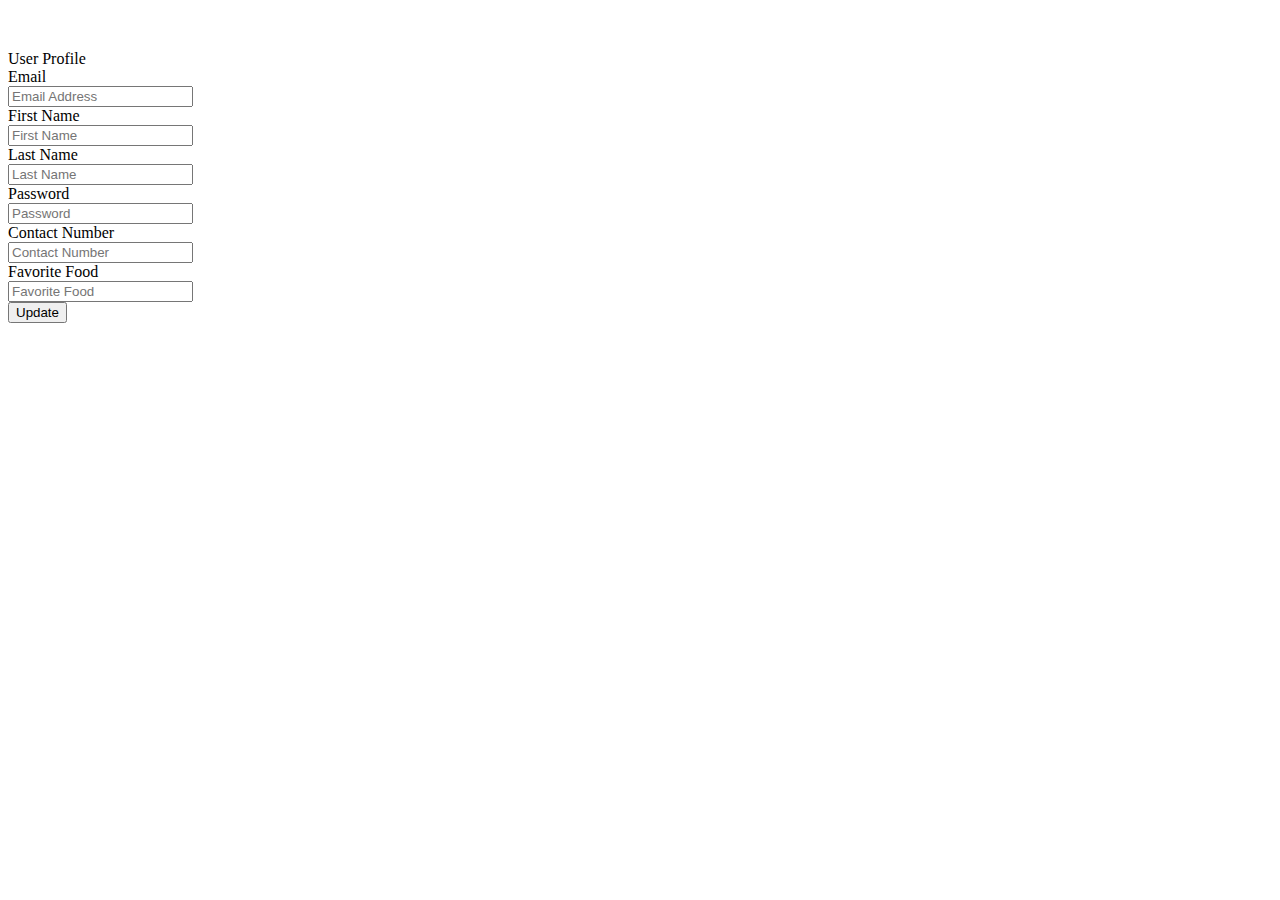
<file: WebContent/UserProfile.html>
<!DOCTYPE html>
<html>
<head>
<meta charset="ISO-8859-1">
<title>User Profile</title>
<style>
h1{
	color: red;
}
</style>
</head>
<body ng-app="myApp" ng-controller="homeCtrl">
<div id="profilebox" style="margin-top:50px" class="mainbox col-md-6 col-md-offset-3 col-sm-8 col-sm-offset-2">
                    <div class="panel panel-info">
                        <div class="panel-heading">
                            <div class="panel-title">User Profile</div>
                        </div>  
                        <div class="panel-body" >
                            <form id="profileform" class="form-horizontal" role="form" ng-submit="updateAccount()">
                                
                                <div id="signupalert" style="display:none" class="alert alert-danger">
                                    <p>Error:</p>
                                    <span></span>
                                </div>  
                                <div class="form-group">
                                    <label for="email" class="col-md-3 control-label">Email</label>
                                    <div class="col-md-9">
                                        <input type="text" class="form-control" name="email" ng-model="user.emailid" placeholder="Email Address">
                                    </div>
                                </div>
                                    
                                <div class="form-group">
                                    <label for="firstname" class="col-md-3 control-label">First Name</label>
                                    <div class="col-md-9">
                                        <input type="text" class="form-control" name="firstname" ng-model="user.firstname" placeholder="First Name">
                                    </div>
                                </div>
                                <div class="form-group">
                                    <label for="lastname" class="col-md-3 control-label">Last Name</label>
                                    <div class="col-md-9">
                                        <input type="text" class="form-control" name="lastname" ng-model="user.lastname" placeholder="Last Name">
                                    </div>
                                </div>
                                <div class="form-group">
                                    <label for="password" class="col-md-3 control-label">Password</label>
                                    <div class="col-md-9">
                                        <input type="password" class="form-control" name="passwd" ng-model="user.password" placeholder="Password">
                                    </div>
                                </div>
                                <div class="form-group">
                                    <label for="contactno" class="col-md-3 control-label">Contact Number</label>
                                    <div class="col-md-9">
                                        <input type="text" class="form-control" name="contactno" ng-model="user.contactno" placeholder="Contact Number">
                                    </div>
                                </div>
                                <div class="form-group">
                                    <label for="food" class="col-md-3 control-label">Favorite Food</label>
                                    <div class="col-md-9">
                                        <input type="text" class="form-control" name="food" ng-model="user.favfood" placeholder="Favorite Food">
                                    </div>
                                </div>

                                <div class="form-group">
                                    <!-- Button -->                                        
                                    <div class="col-md-offset-3 col-md-9">
                                        <button id="btn-signup" type="submit" class="btn btn-primary" onclick="$('#profilebox').hide(); $('#successbox').show()"><i class="icon-hand-right"></i> Update</button>
                                    
                                    </div>
                                </div>
                            </form>
                         </div>
                    </div>

         </div> 
<div id="successbox" style="display:none; margin-top:50px;" class="mainbox col-md-6 col-md-offset-3 col-sm-8 col-sm-offset-2">                    
            <div class="panel panel-info" >
                    <div class="panel-heading">
                    	<div class="panel-title">User Profile</div>
                    	   <div style="float:right; font-size: 85%; position: relative; top:-10px"><a id="signinlink" href="#">Home</a></div>
                        </div>  
                    	
                    
                    <div class="panel-body">
                    	<div style="display:none" id="login-alert" class="alert alert-danger col-sm-12"></div>
                    	<p align="center">Your Information Successfully Updated.</p>
                    </div>	
           </div>
    </div>
</body>
</html>
</file>
